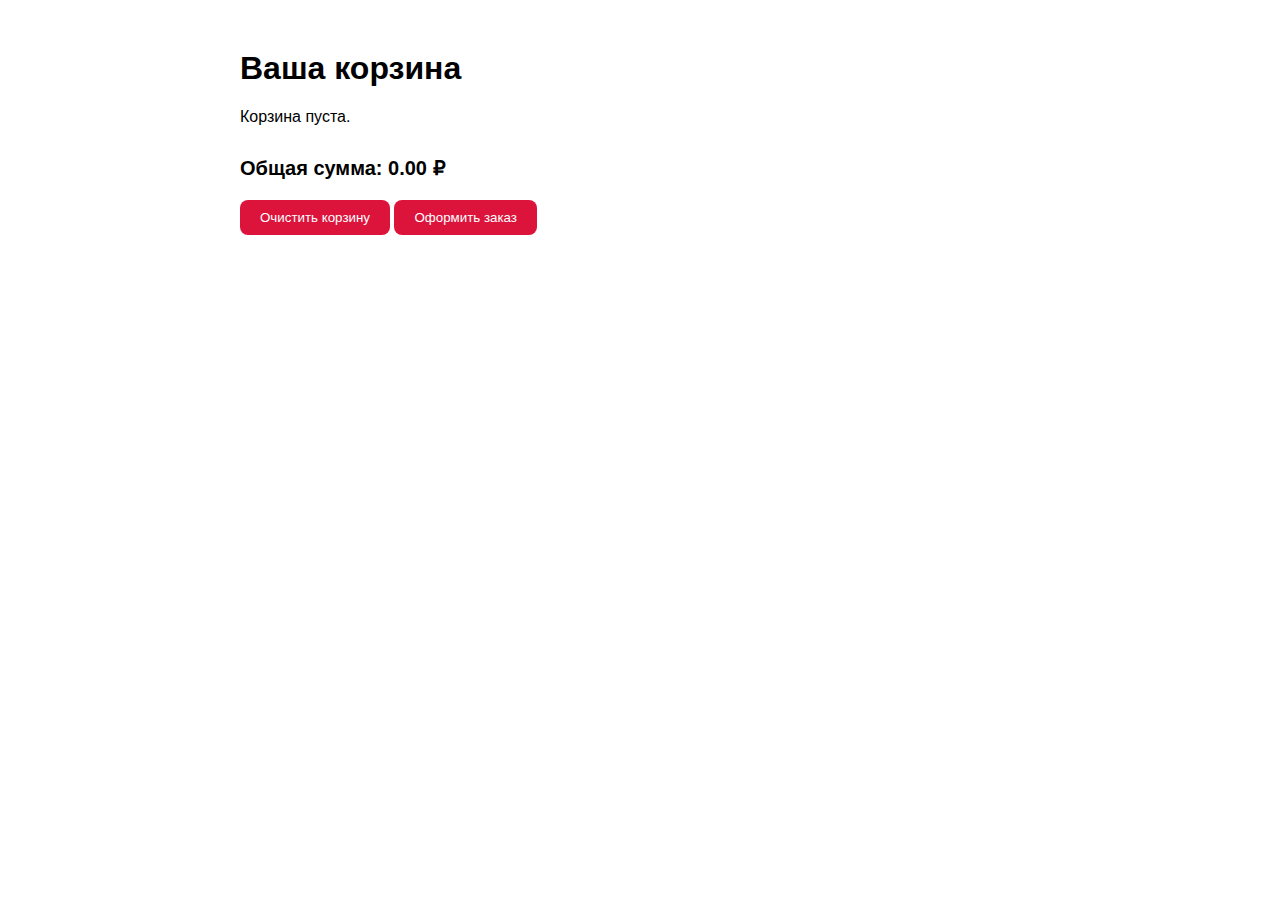
<file: cart.html>
<!DOCTYPE html>
<html lang="ru">
<head>
    <meta charset="UTF-8">
    <title>Корзина</title>
    <style>
        /* Убираем отступы по краям */
        body, html {
            margin: 0;
            padding: 0;
            width: 100%;
        }

        /* Контейнер на всю ширину */
        .full-width-container {
            width: 100%;
            max-width: 100%;
        }

        /* Изображение баннера — 100% ширины */
        .banner img {
            width: 100%;
            height: auto;
            display: block;
        }

        .cart-container {
            max-width: 800px;
            margin: 50px auto;
            font-family: Arial, sans-serif;
        }
        .cart-item {
            display: flex;
            align-items: center;
            gap: 20px;
            padding: 15px;
            border: 1px solid #ddd;
            border-radius: 12px;
            margin-bottom: 15px;
            box-shadow: 0 2px 5px rgba(0,0,0,0.05);
        }
        .cart-item img {
            width: 100px;
            height: 100px;
            object-fit: cover;
            border-radius: 8px;
        }
        .cart-details {
            flex-grow: 1;
        }
        .cart-actions {
            display: flex;
            align-items: center;
            gap: 10px;
        }
        .cart-actions button {
            padding: 5px 10px;
            font-size: 16px;
        }
        .cart-total {
            font-size: 20px;
            font-weight: bold;
            margin-top: 30px;
        }
        .clear-cart {
            background: crimson;
            color: white;
            border: none;
            padding: 10px 20px;
            margin-top: 20px;
            cursor: pointer;
            border-radius: 8px;
        }
    </style>
</head>
<body>

<div class="cart-container">
    <h1>Ваша корзина</h1>
    <div id="cart-items"></div>
    <div class="cart-total">Общая сумма: <span id="cart-total">0.00</span> ₽</div>
    <button class="clear-cart" id="clear-cart">Очистить корзину</button>
    <a href="checkout.html"><button class="clear-cart">Оформить заказ</button>
    </a>

</div>

<div id="payment"></div>

<script>
    document.addEventListener('DOMContentLoaded', () => {
        const cartItemsContainer = document.getElementById('cart-items');
        const totalElement = document.getElementById('cart-total');
        const clearBtn = document.getElementById('clear-cart');

        function getCart() {
            return JSON.parse(localStorage.getItem('cart')) || [];
        }

        function setCart(cart) {
            localStorage.setItem('cart', JSON.stringify(cart));
        }

        function updateCartUI() {
            const cart = getCart();
            cartItemsContainer.innerHTML = '';
            let total = 0;

            if (cart.length === 0) {
                cartItemsContainer.innerHTML = '<p>Корзина пуста.</p>';
                totalElement.textContent = '0.00';
                updatePaymentButton(0);
                return;
            }

            cart.forEach(item => {
                const itemTotal = item.price * item.quantity;
                total += itemTotal;

                const itemDiv = document.createElement('div');
                itemDiv.className = 'cart-item';

                itemDiv.innerHTML = `
                    <img src="${item.img}" alt="${item.name}">
                    <div class="cart-details">
                        <h3>${item.name}</h3>
                        <p>Цена: ${item.price} ₽</p>
                        <p>Сумма: <strong>${itemTotal.toFixed(2)} ₽</strong></p>
                    </div>
                    <div class="cart-actions">
                        <button class="decrease" data-id="${item.id}">−</button>
                        <span>${item.quantity}</span>
                        <button class="increase" data-id="${item.id}">+</button>
                        <button class="remove" data-id="${item.id}">🗑️</button>
                    </div>
                `;

                cartItemsContainer.appendChild(itemDiv);
            });

            totalElement.textContent = total.toFixed(2);
            setCartHandlers();
            updatePaymentButton(total.toFixed(2));
        }

        function setCartHandlers() {
            document.querySelectorAll('.increase').forEach(btn => {
                btn.addEventListener('click', () => {
                    changeQuantity(btn.dataset.id, 1);
                });
            });

            document.querySelectorAll('.decrease').forEach(btn => {
                btn.addEventListener('click', () => {
                    changeQuantity(btn.dataset.id, -1);
                });
            });

            document.querySelectorAll('.remove').forEach(btn => {
                btn.addEventListener('click', () => {
                    removeItem(btn.dataset.id);
                });
            });
        }

        function changeQuantity(id, delta) {
            let cart = getCart();
            const item = cart.find(i => i.id === id);
            if (item) {
                item.quantity += delta;
                if (item.quantity <= 0) {
                    cart = cart.filter(i => i.id !== id);
                }
                setCart(cart);
                updateCartUI();
            }
        }

        function removeItem(id) {
            let cart = getCart();
            cart = cart.filter(i => i.id !== id);
            setCart(cart);
            updateCartUI();
        }

        clearBtn.addEventListener('click', () => {
            localStorage.removeItem('cart');
            updateCartUI();
        });

        function updatePaymentButton(amount) {
            const wallet = '4100118046050402';
            const paymentDiv = document.getElementById('payment');
            paymentDiv.innerHTML = '';

            if (amount > 0) {
                const iframe = document.createElement('iframe');
                iframe.src = `https://yoomoney.ru/quickpay/shop-widget?writer=seller&targets=Оплата%20заказа&default-sum=${amount}&button-text=11&payment-type-choice=on&mobile-payment-type-choice=on&successURL=https://example.com/thankyou&quickpay=shop&account=${wallet}`;
                iframe.width = '450';
                iframe.height = '200';
                iframe.frameBorder = '0';
                iframe.allowTransparency = 'true';
                iframe.scrolling = 'no';
                paymentDiv.appendChild(iframe);
            }
        }

        updateCartUI();
    });
</script>

</body>
</html>
</file>
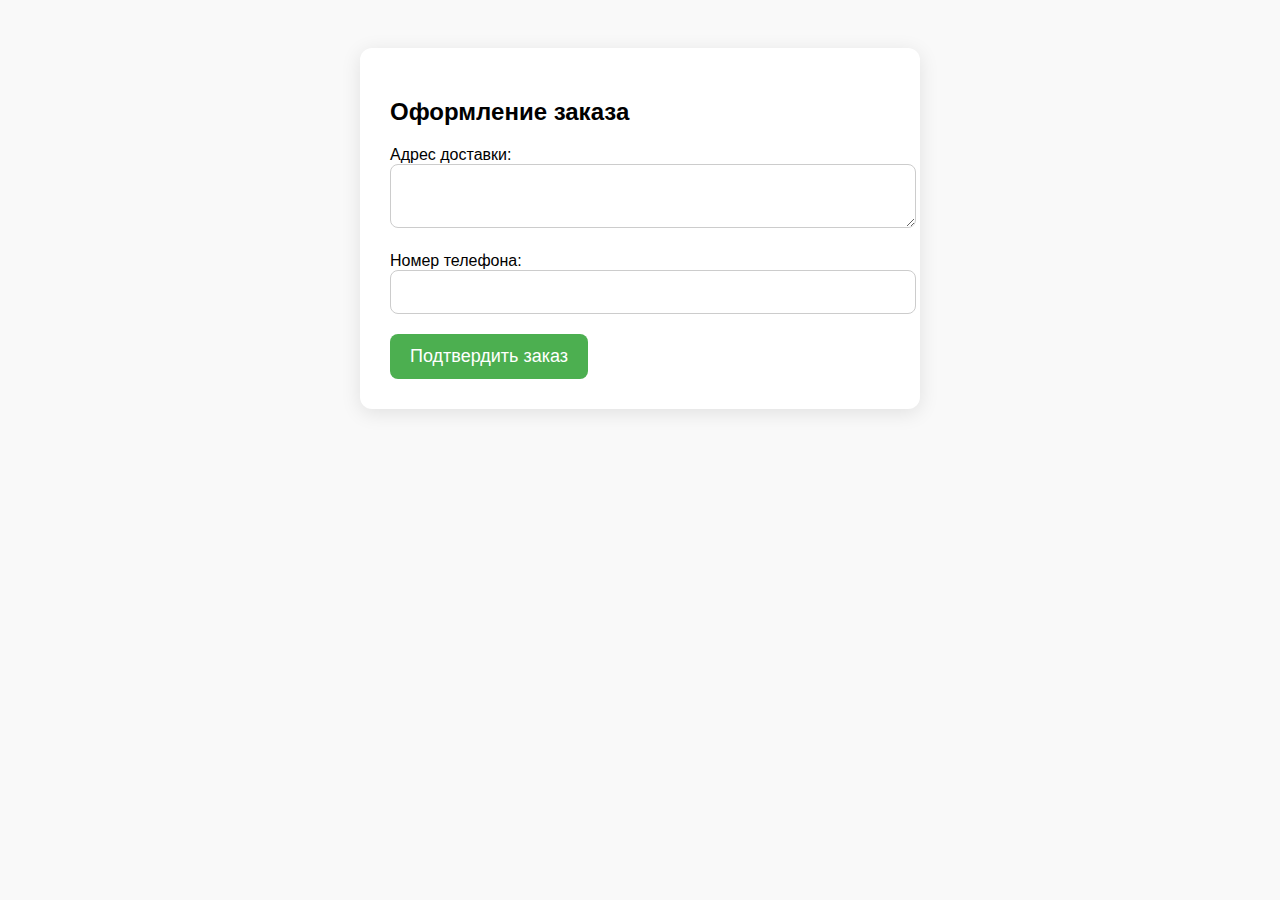
<file: checkout.html>
<!DOCTYPE html>
<html lang="ru">
<head>
    <meta charset="UTF-8">
    <title>Оформление заказа</title>
    <style>
        body {
            font-family: Arial, sans-serif;
            padding: 40px;
            background-color: #f9f9f9;
        }

        .checkout-container {
            max-width: 500px;
            margin: 0 auto;
            background: #fff;
            padding: 30px;
            border-radius: 12px;
            box-shadow: 0 4px 20px rgba(0,0,0,0.1);
        }

        input, textarea {
            width: 100%;
            padding: 12px;
            margin-bottom: 20px;
            border: 1px solid #ccc;
            border-radius: 8px;
            font-size: 16px;
        }

        button {
            padding: 12px 20px;
            font-size: 18px;
            background-color: #4CAF50;
            color: white;
            border: none;
            border-radius: 8px;
            cursor: pointer;
            transition: background-color 0.2s ease;
        }

        button:hover {
            background-color: #45a049;
        }

        .success-message {
            color: green;
            font-size: 20px;
            margin-top: 20px;
            text-align: center;
        }

        .error-message {
            color: red;
            font-size: 14px;
            margin-top: -15px;
            margin-bottom: 15px;
        }
    </style>
</head>
<body>
<div class="checkout-container">
    <h2>Оформление заказа</h2>
    <form id="checkout-form">
        <label for="address">Адрес доставки:</label>
        <textarea id="address" required></textarea>
        <div id="address-error" class="error-message"></div>

        <label for="phone">Номер телефона:</label>
        <input type="tel" id="phone" required>
        <div id="phone-error" class="error-message"></div>

        <button type="submit">Подтвердить заказ</button>
    </form>
    <div id="confirmation" class="success-message" style="display: none;">
        ✅ Заказ оформлен! Мы свяжемся с вами в ближайшее время.
    </div>
</div>

<script>
    document.getElementById('checkout-form').addEventListener('submit', function (e) {
        e.preventDefault();

        const address = document.getElementById('address').value.trim();
        const phone = document.getElementById('phone').value.trim();
        const addressError = document.getElementById('address-error');
        const phoneError = document.getElementById('phone-error');

        addressError.textContent = '';
        phoneError.textContent = '';

        let hasError = false;

        // Проверка адреса на слово "Владимир"
        if (!/владимир/i.test(address)) {
            addressError.textContent = 'Доставка доступна только по городу Владимир.';
            hasError = true;
        }

        // Проверка номера телефона
        const phoneClean = phone.replace(/\D/g, '');
        if (!/^7\d{10}$/.test(phoneClean) && !/^8\d{10}$/.test(phoneClean)) {
            phoneError.textContent = 'Введите корректный российский номер телефона (начинается с +7 или 8).';
            hasError = true;
        }

        if (hasError) return;

        // Очистка корзины
        localStorage.removeItem('cart');

        // Показываем подтверждение
        document.getElementById('checkout-form').style.display = 'none';
        document.getElementById('confirmation').style.display = 'block';

        // Можно отправить заказ в Telegram или на email здесь
    });
</script>
</body>
</html>
</file>
